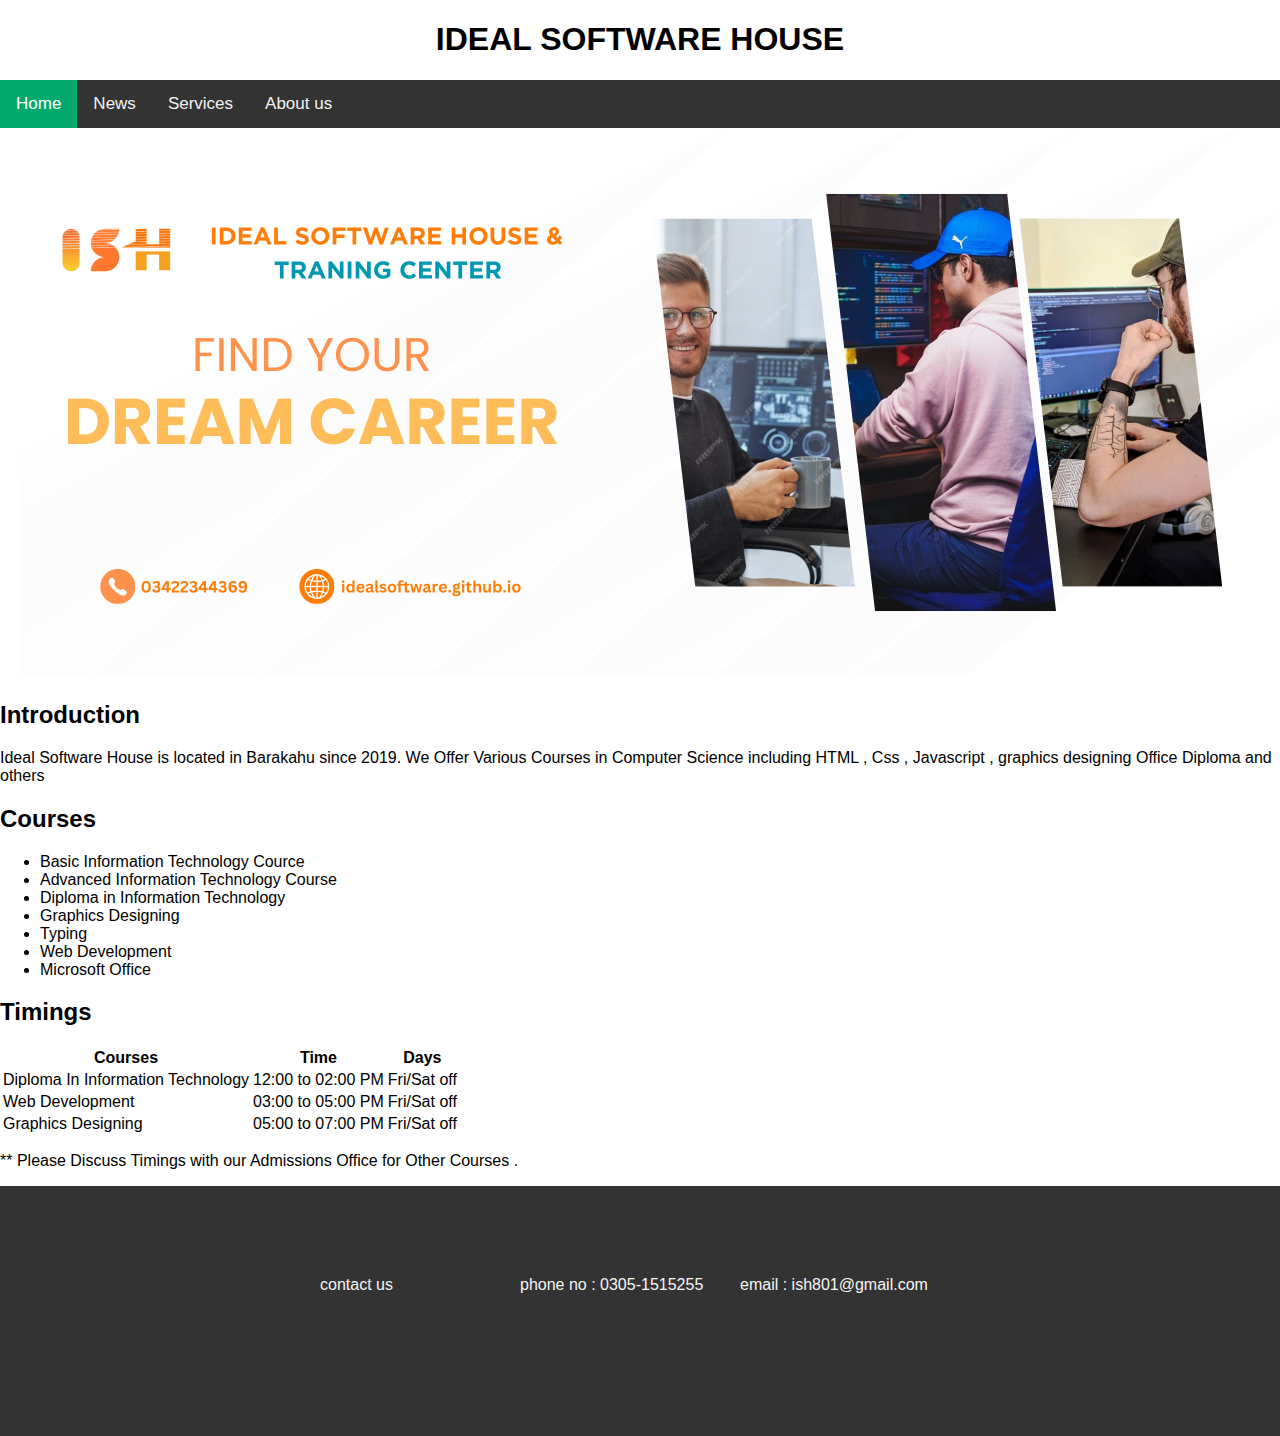
<file: index.html>
<!DOCTYPE html>
<html lang="en">
<head>
    <meta charset="UTF-8">
    <meta name="viewport" content="width=device-width, initial-scale=1.0">
    <title>Ideal Software HOUSE</title>

    <link href="https://cdn.jsdelivr.net/npm/bootstrap@5.0.2/dist/css/bootstrap.min.css" rel="stylesheet" integrity="sha384-EVSTQN3/azprG1Anm3QDgpJLIm9Nao0Yz1ztcQTwFspd3yD65VohhpuuCOmLASjC" crossorigin="anonymous">
    <script src="https://cdn.jsdelivr.net/npm/bootstrap@5.0.2/dist/js/bootstrap.bundle.min.js" integrity="sha384-MrcW6ZMFYlzcLA8Nl+NtUVF0sA7MsXsP1UyJoMp4YLEuNSfAP+JcXn/tWtIaxVXM" crossorigin="anonymous"></script>
   
        <script src="jsfile.js"></script>
        <link rel = "stylesheet", href="style.css"></link>

    </head>

<header>

   <h1 > IDEAL SOFTWARE HOUSE </h1> 
   </header>
    <div class="topnav">
        <a class="active" href="#home" onclick="home()"> Home </a>
        <a href="#news" onclick="news()"> News </a>
        <a href="#contact"onclick="Services()"> Services </a>
        <a href="#about" onclick=" about()"> About us</a>
      </div>
    </header>
      <body class="container-fluid">

</DIV>


<img style="width:100%;margin-left: 20px; " src = "dream _career.png">

<div>


    <h2 >
    Introduction
    </h2>
    
    <p>  Ideal Software House is located in Barakahu since 2019. We Offer Various Courses in Computer Science including HTML , Css , Javascript , graphics designing Office Diploma and others  </p>
    
    </div>
    

    <h2 >
        Courses
        </h2>
        
        <p>  
            
        <ul>

            <li>Basic Information Technology Cource </li>
            <li>Advanced Information Technology Course</li>
            <li>Diploma in Information Technology  </li>
            <li>Graphics Designing  </li>
            <li>Typing</li>
            <li>Web Development </li>
            <li>Microsoft Office</li>



        </ul>
        
        <h2 >
            Timings 
            </h2>
        <Table>

            <tr>          <th> Courses </th>                                        <th>  Time </th>                                      <th>  Days </th>                         </tr>
            <tr>          <td> Diploma In Information Technology  </td>              <td>  12:00 to 02:00 PM     </td>                   <td>  Fri/Sat off   </td>                         </td>
            <tr>          <td> Web Development                    </td>              <td>  03:00 to 05:00 PM     </td>                   <td>  Fri/Sat off   </td>                         </td>
           <tr>          <td> Graphics Designing               </td>              <td>  05:00 to 07:00 PM     </td>                   <td>  Fri/Sat off   </td>                         </td>


        </Table>



        <p>
        **  Please Discuss Timings with our Admissions Office for Other Courses .
        </p>
        
        </div>





</body>


<footer  >  

    <div id="subdiv1"> contact us  </div>
    
    <div id="subdiv2"> phone no : 0305-1515255  </div>
      
    <div id="subdiv3"> email : ish801@gmail.com  </div>
    

</footer>


</html>
</file>
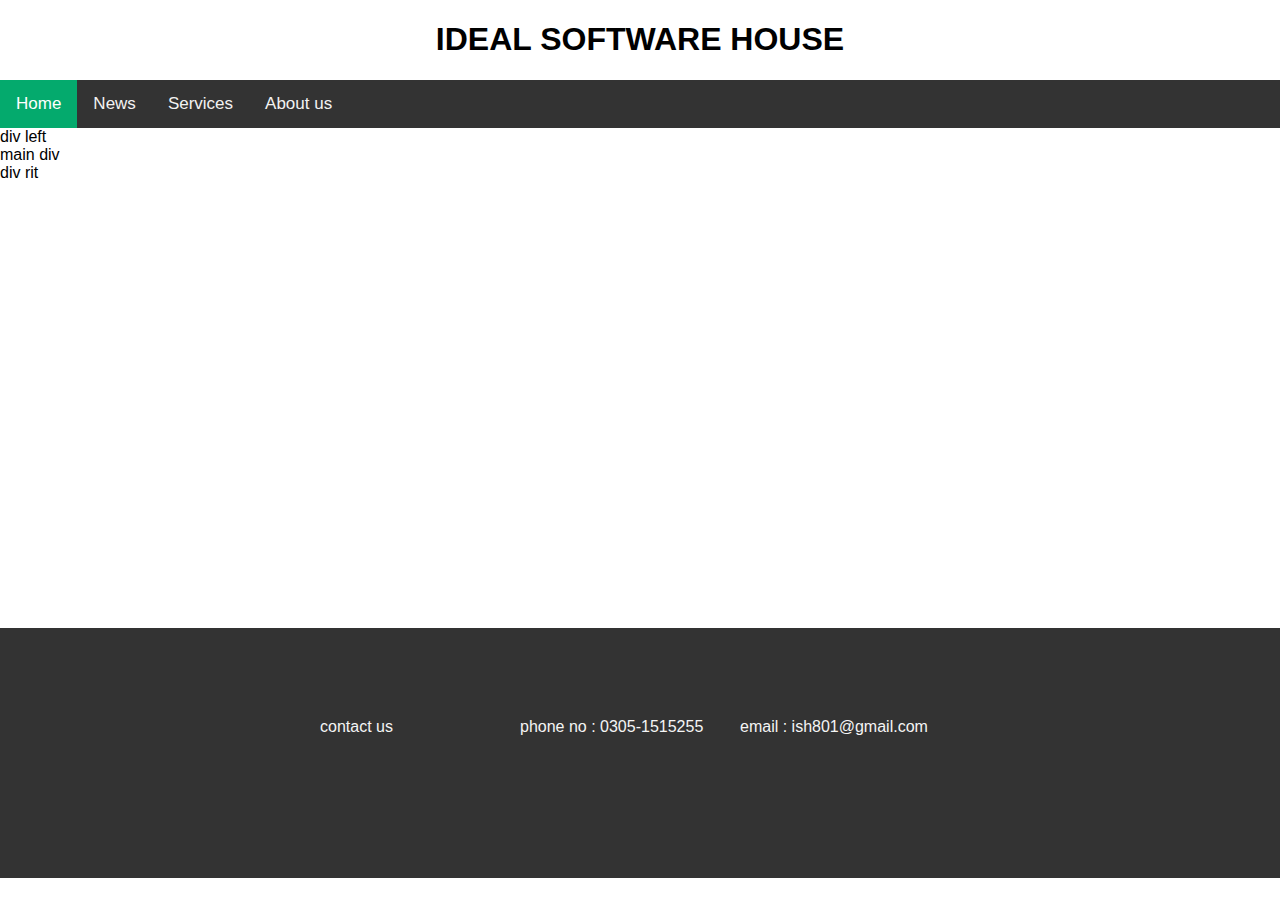
<file: News.html>
<!DOCTYPE html>
<html lang="en">
<head>
    <meta charset="UTF-8">
    <meta name="viewport" content="width=device-width, initial-scale=1.0">
    <title>News</title>
    
    <link href="https://cdn.jsdelivr.net/npm/bootstrap@5.0.2/dist/css/bootstrap.min.css" rel="stylesheet" integrity="sha384-EVSTQN3/azprG1Anm3QDgpJLIm9Nao0Yz1ztcQTwFspd3yD65VohhpuuCOmLASjC" crossorigin="anonymous">
    <script src="https://cdn.jsdelivr.net/npm/bootstrap@5.0.2/dist/js/bootstrap.bundle.min.js" integrity="sha384-MrcW6ZMFYlzcLA8Nl+NtUVF0sA7MsXsP1UyJoMp4YLEuNSfAP+JcXn/tWtIaxVXM" crossorigin="anonymous"></script>
   
    <link rel = "stylesheet", href="style.css"></link>
    <script src="jsfile.js"></script>
</head>
<header>
<cENTER> <h1 > IDEAL SOFTWARE HOUSE </h1> </CENTER>
    </header>

   

    <div class="topnav">
        <a class="active" href="#home" onclick="Home1()"> Home </a>
        <a href="#news" onclick="news()"> News </a>
        <a href="#contact" onclick = "Services()"> Services </a>
        <a href="#about" onclick=" about()"> About us</a>
      </div>

      <body class="container-fluid">

<div>div left</div>
<div>main div</div>
<div>div rit </div>
<pre>



























    
</pre>



    
</body>
<footer class="footer" >  
    <div id="subdiv1"> contact us  </div>
    
    <div id="subdiv2"> phone no : 0305-1515255  </div>
    
    <div id="subdiv3"> email : ish801@gmail.com  </div>
    
  </footer>
</html>
</file>
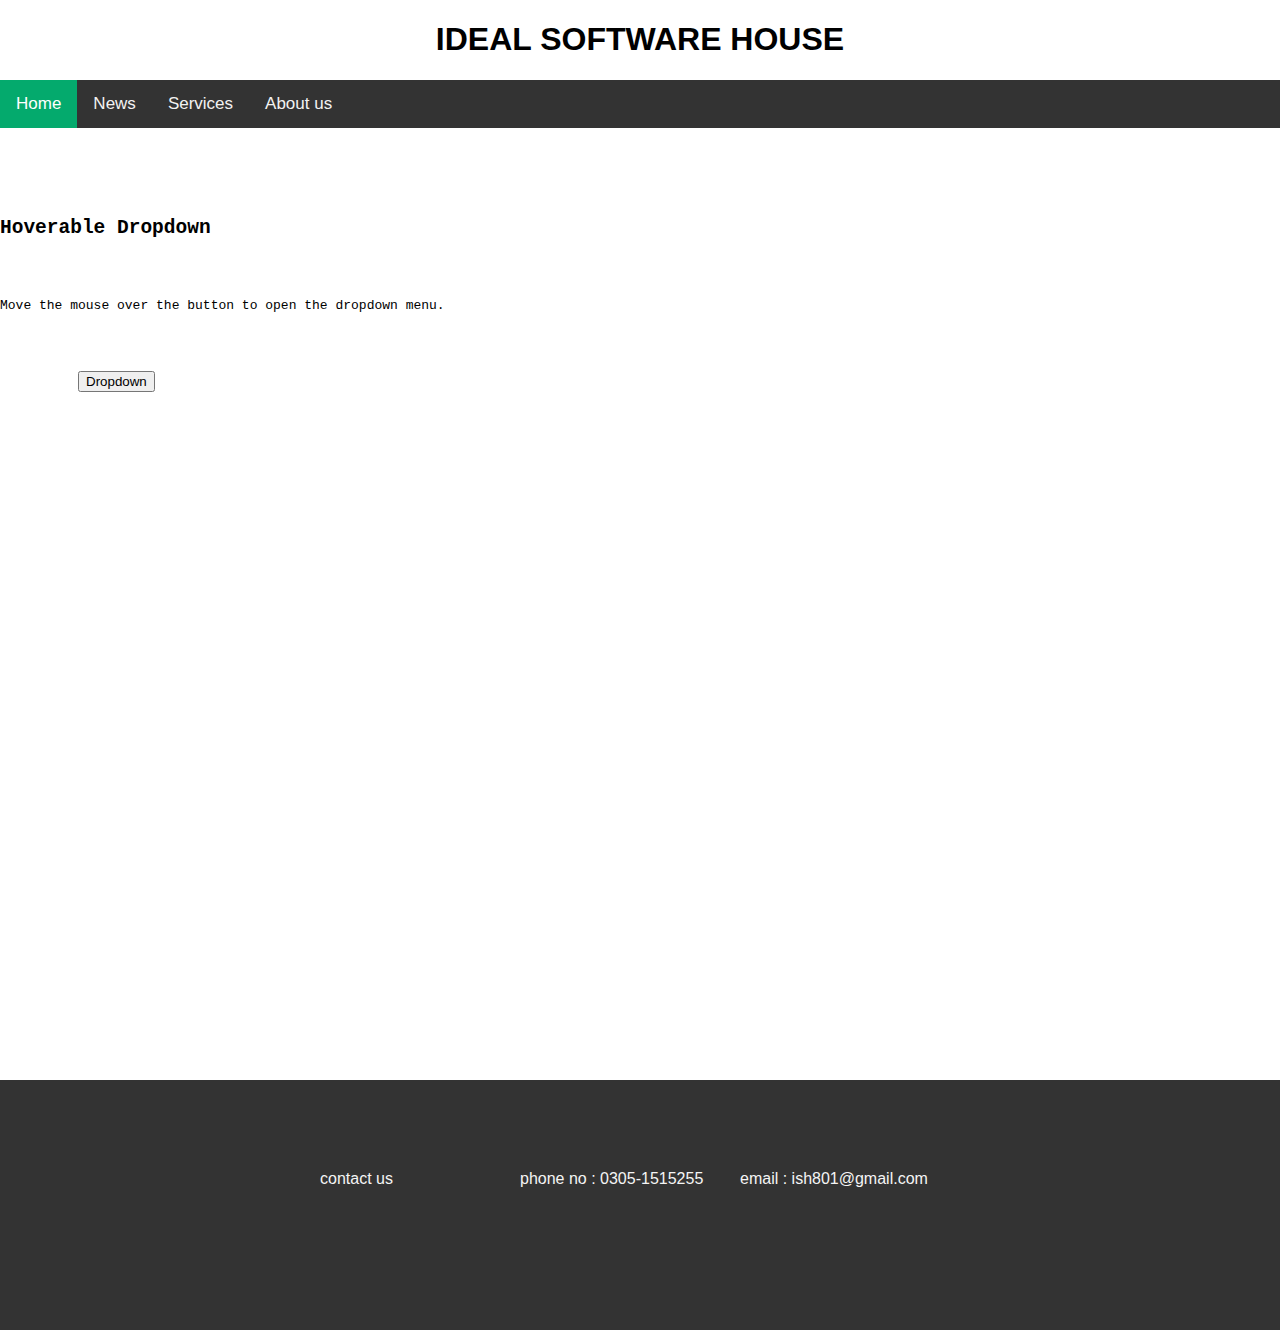
<file: services.html>
<!DOCTYPE html>
<html lang="en">
<head>
    <meta charset="UTF-8">
    <meta name="viewport" content="width=device-width, initial-scale=1.0">
    <title>Document</title>
    
    <link href="https://cdn.jsdelivr.net/npm/bootstrap@5.0.2/dist/css/bootstrap.min.css" rel="stylesheet" integrity="sha384-EVSTQN3/azprG1Anm3QDgpJLIm9Nao0Yz1ztcQTwFspd3yD65VohhpuuCOmLASjC" crossorigin="anonymous">
    <script src="https://cdn.jsdelivr.net/npm/bootstrap@5.0.2/dist/js/bootstrap.bundle.min.js" integrity="sha384-MrcW6ZMFYlzcLA8Nl+NtUVF0sA7MsXsP1UyJoMp4YLEuNSfAP+JcXn/tWtIaxVXM" crossorigin="anonymous"></script>
    <link rel="stylesheet", href="style.css"></link>
    <script src="jsfile.js"></script>
</head>
<body class="container-fluid">
    <header>

        <h1 > IDEAL SOFTWARE HOUSE </h1> 
         </header>
         <body>
          <div class="topnav">
              <a class="active" href="#home" onclick="Home1()"> Home </a>
              <a href="#news" onclick="news()"> News </a>
              <a href="#contact"onclick="Services()"> Services </a>
              <a href="#about" onclick=" about()"> About us</a>
            </div>
<pre>
  
    <body style="background-color:white;">
    
    <h2>Hoverable Dropdown</h2>
    <p>Move the mouse over the button to open the dropdown menu.</p>
    
    <div class="dropdown">
      <button class="dropbtn">Dropdown</button>
      <div class="dropdown-content">
        <a href="#">Link 1</a>
        <a href="#">Link 2</a>
        <a href="#">Link 3</a>
      </div>
    </div>










































    
</pre>




</body>
<footer  >  
    <div id="subdiv1"> contact us  </div>
    
    <div id="subdiv2"> phone no : 0305-1515255  </div>
    
    <div id="subdiv3"> email : ish801@gmail.com  </div>
    
  </footer>
</html>
</file>
<file: style.css>
@media only screen and (max-width:800px) {
  /* For tablets: */
  .main {
    width: 80%;
    padding: 0;
  }
  .right {
    width: 100%;
  }
}
@media only screen and (max-width:500px) {
  /* For mobile phones: */
  .menu, .main, .right {
    width: 100%;
  }
}







header
{

   text-align: center;
   text-decoration:double
}
footer{

position: static;
    float:left;
background-color: #333;
color: whitesmoke;
padding: 20px;
width: 100% ;
}
#subdiv1{

    position: relative;
    float: left;
   
    height: 140px;
    margin-left: 300px;
    width: 200px;
    padding-top:70px;
    }
    
    

#subdiv2{

    position: relative;
    float: left; 
    height: 140px;
    width: 200px;
    padding-top: 70px;
    }
        
        

        
#subdiv3{

    position:relative;
    float: left;
   margin-left: 20px;
    height: 140px;
    width: 200px;
    padding-top:70px;
    
    }
    .groupdiv{
        position: relative;
        float: left;
        margin-left: 70px;}
    
    .teampicd{
  position: relative;
  float: center;
  margin-left: 40px;
  
    
    
    }



    body {
      padding-left: 0px;
        margin: 0;
        font-family: Arial, Helvetica, sans-serif;
      }
      
      .topnav {
        overflow: hidden;
        background-color: #333;
      }
      
      .topnav a {
        float: left;
        color: #f2f2f2;
        text-align: center;
        padding: 14px 16px;
        text-decoration: none;
        font-size: 17px;
      }
      
      .topnav a:hover {
        background-color: #ddd;
        color: black;
      }
      
      .topnav a.active {
        background-color: #04AA6D;
        color: white;
      }
     
hower setup



        .dropbtn {
          background-color: #04AA6D;
          color: white;
          padding: 16px;
          font-size: 16px;
          border: none;
        }
        
        .dropdown {
          position: relative;
          display: inline-block;
        }
        
        .dropdown-content {
          display: none;
          position: absolute;
          background-color: #f1f1f1;
          min-width: 160px;
          box-shadow: 0px 8px 16px 0px rgba(0,0,0,0.2);
          z-index: 1;
        }
        
        .dropdown-content a {
          color: black;
          padding: 12px 16px;
          text-decoration: none;
          display: block;
        }
        
        .dropdown-content a:hover {background-color: #ddd;}
        
        .dropdown:hover .dropdown-content {display: block;}
        
        .dropdown:hover .dropbtn {background-color: #3e8e41;}
</file>
